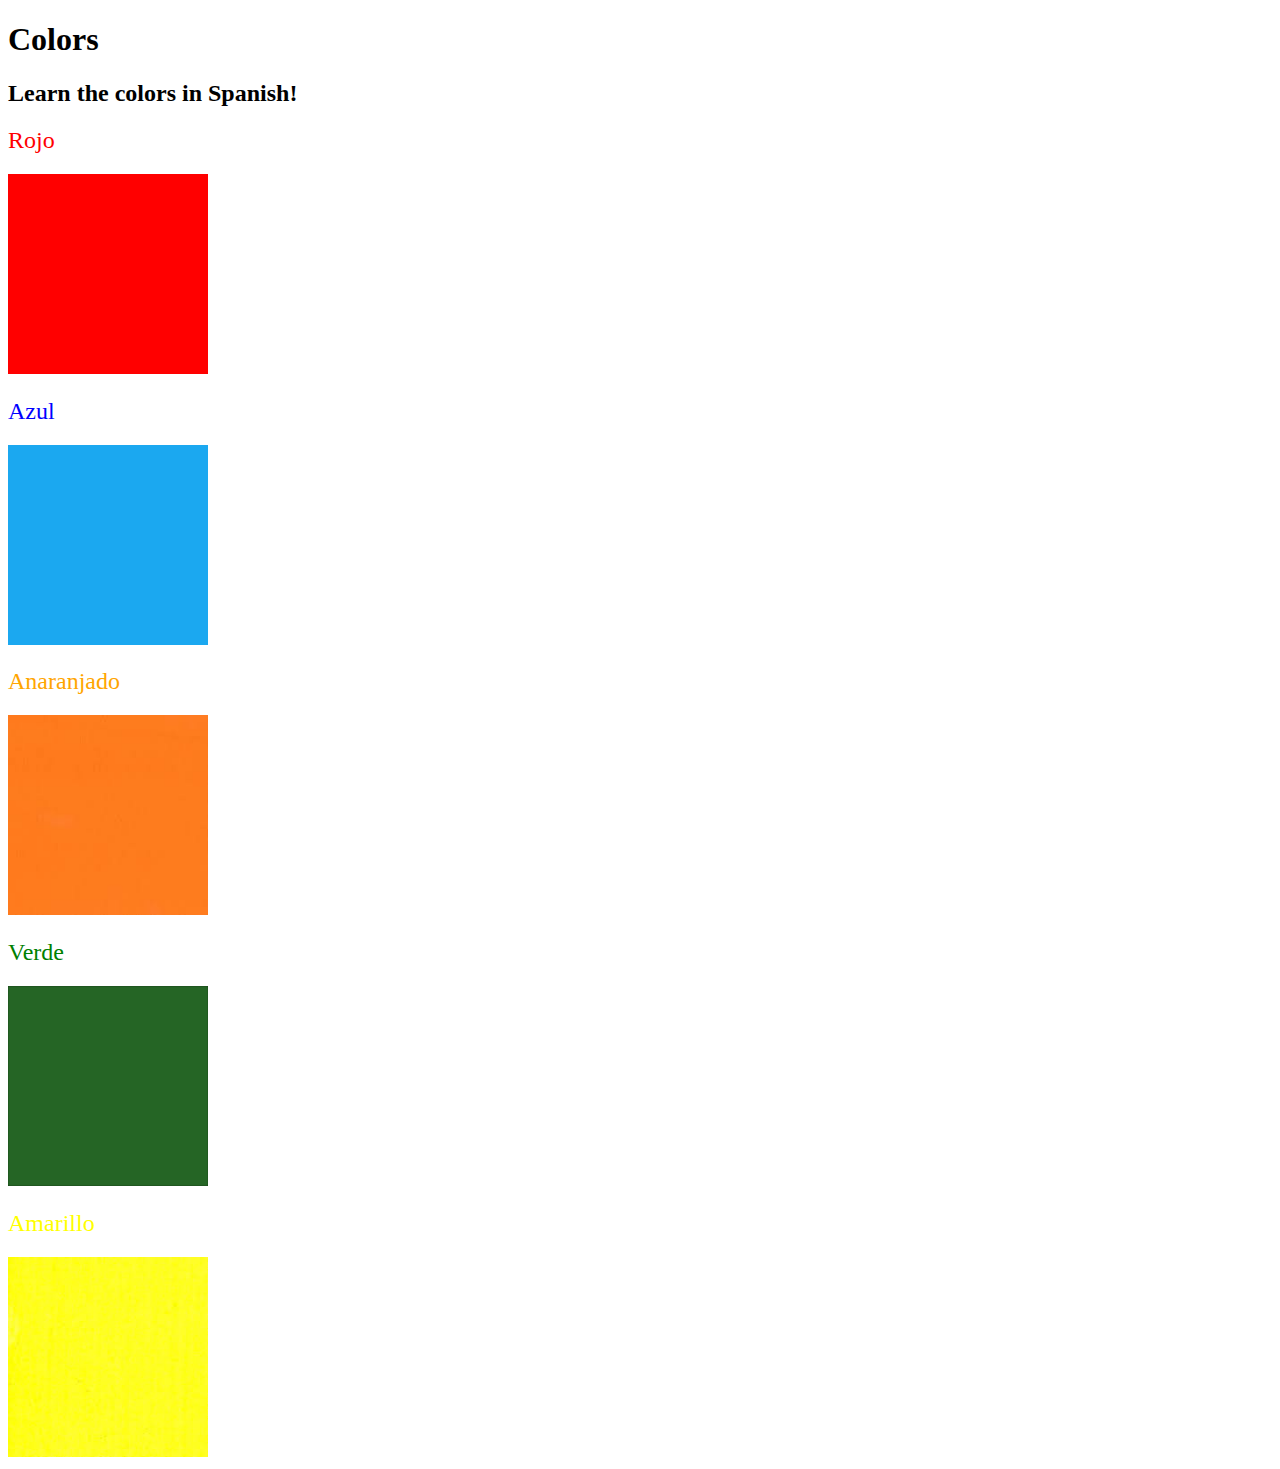
<file: 5.4+Color+Vocab+Project/index.html>
<!DOCTYPE html>
<html lang="en">
  <head>
    <meta charset="UTF-8" />
    <title>Spanish Vocabulary</title>
    <link rel="stylesheet" href="./style.css" />
  </head>

  <body>
    <h1>Colors</h1>
    <h2>Learn the colors in Spanish!</h2>
    <h2 class="color-title" id="red">Rojo</h2>
    <img src="./assets/images/red.png" alt="red" />

    <h2 class="color-title" id="blue">Azul</h2>
    <img src="./assets/images/blue.png" alt="blue" />

    <h2 class="color-title" id="orange">Anaranjado</h2>
    <img src="./assets/images/orange.png" alt="orange" />

    <h2 class="color-title" id="green">Verde</h2>
    <img src="./assets/images/green.png" alt="green" />

    <h2 class="color-title" id="yellow">Amarillo</h2>
    <img src="./assets/images/yellow.png" alt="yellow" />
  </body>
</html>

<!-- 
TODOs
IMPORTANT: You should not need to make ANY CHANGES to index.html
All code should be written in your CSS file.

1. Create a CSS file and incorporate it as an external stylesheet.
2. Use CSS to style each of the color titles to meaning. 
Hint: Use the id to help if you don't know the words in spanish.
3. Use CSS to change all the color titles to have "font-weight: normal;"
4. Use CSS (not HTML) to make all the images 200px heigh and 200px wide. 
Hint: 
https://developer.mozilla.org/en-US/docs/Web/CSS/height
https://developer.mozilla.org/en-US/docs/Web/CSS/width
-->
</file>
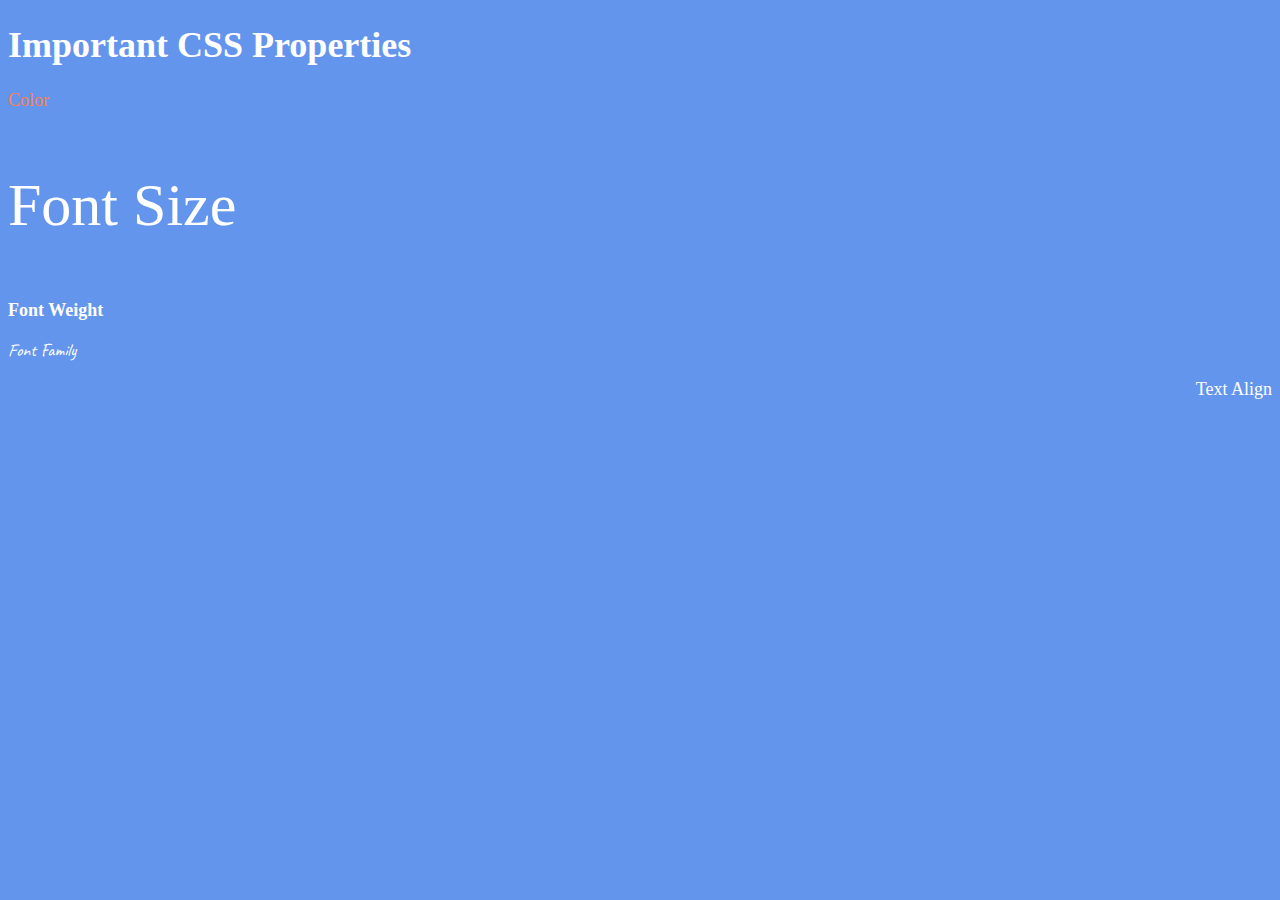
<file: 6.1+Font+Properties/index.html>
<!DOCTYPE html>
<html lang="en">

<head>
  <meta charset="UTF-8">
  <title>CSS Properties</title>
  <style>
    /*  6. Change the the root (html element) font size to 30px --> */
    html {
      font-size: 30px;
    }

    body {
      background-color: cornflowerblue;
      color: white;
      font-size: 18px;
    }

 /* 1. Change the color of <p>Color</p> to "coral" color.*/

    #color {
  color:coral;
}
/*   2. Change the font size of <p>Font Size</p> to 2X the size of the root font size.*/
   
#size {
      font-size: 2rem;
    }

  /* 3. Change the font weight of <p>Font Weight</p> to 900.*/

  #weight {
    font-weight: 900;
  }
  
  /* 4. Change the font family of <p>Font Family</p> to the Google font Caveat with regular (400) font weight.
  Link: https://fonts.google.com/specimen/Caveat */
 
  #family {
  font-family: 'Caveat', cursive;
 }
 
 /* 5. Change the <p>Text Align</p> to right align. */
 
 #align {
  text-align: right;
 }

  </style>
   <link rel="preconnect" href="https://fonts.googleapis.com">
   <link rel="preconnect" href="https://fonts.gstatic.com" crossorigin>
   <link href="https://fonts.googleapis.com/css2?family=Caveat&display=swap" rel="stylesheet">
  
</head>
<body>
  <h1>Important CSS Properties</h1>
  <p id="color">Color</p>
  <p id="size">Font Size</p>
  <p id="weight">Font Weight</p>
  <p id="family">Font Family</p>
  <p id="align">Text Align</p>
  
</body>
</html>
</file>
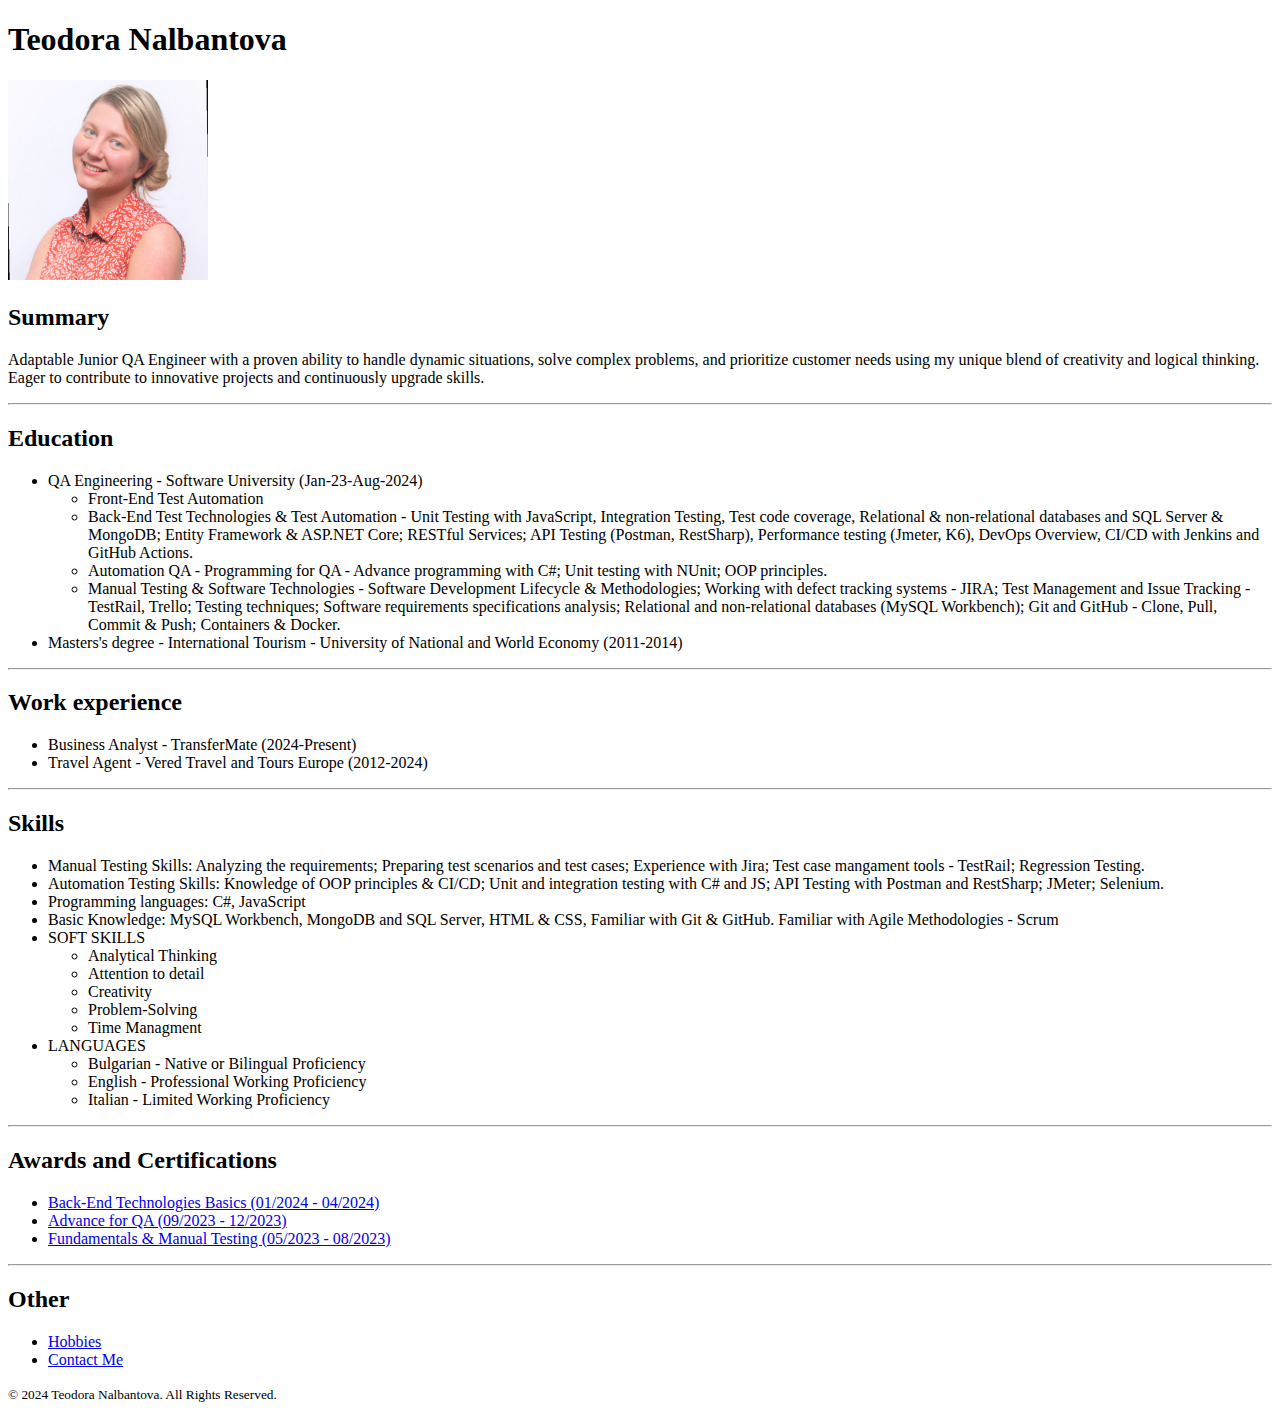
<file: Capstone Project 1/index.html>
<!DOCTYPE html>
<html lang="en">
<head>
    <meta charset="UTF-8">
    <title>Teodora-Nalbantova-Resume</title>
  </head>
<body>
<h1>Teodora Nalbantova</h1>
<img src="./1527842078043.jpg" height="200" alt="image of Teodora" />
<h2>Summary</h2>
<p>Adaptable Junior QA Engineer with a proven ability to handle dynamic situations, solve complex problems, and
  prioritize customer needs using my unique blend of creativity and logical thinking. Eager to contribute to innovative
  projects and continuously upgrade skills.</p>
<hr />
<h2>Education</h2>
<ul>
  <li>QA Engineering - Software University (Jan-23-Aug-2024)
    <ul>
      <li>Front-End Test Automation</li>
      <li>Back-End Test Technologies & Test Automation  - Unit
        Testing with JavaScript, Integration Testing, Test code coverage,
        Relational & non-relational databases and SQL Server & MongoDB;
        Entity Framework & ASP.NET Core; RESTful Services; API Testing
        (Postman, RestSharp), Performance testing (Jmeter, K6), DevOps
        Overview, CI/CD with Jenkins and GitHub Actions.</li>
        <li>Automation QA - Programming for QA - Advance programming with C#;
          Unit testing with NUnit; OOP principles.</li>
        <li>Manual Testing & Software Technologies - Software Development
          Lifecycle & Methodologies; Working with defect tracking systems -
          JIRA; Test Management and Issue Tracking - TestRail, Trello; Testing
          techniques; Software requirements specifications analysis; Relational
          and non-relational databases (MySQL Workbench); Git and GitHub -
          Clone, Pull, Commit & Push; Containers & Docker.</li>
    </ul>
  </li>
  <li>Masters's degree - International Tourism - University of National and World Economy (2011-2014) </li>
</ul>

<hr />

<h2>Work experience</h2>
<ul>
  <li>
    Business Analyst - TransferMate (2024-Present)
  </li>
  <li>
    Travel Agent - Vered Travel and Tours Europe (2012-2024)
  </li>
</ul>
<hr />

<h2>Skills </h2>
<ul>
  <li>
    Manual Testing Skills:
Analyzing the requirements; Preparing test scenarios and test
cases; Experience with Jira; Test case mangament tools -
TestRail; Regression Testing.
  </li>
  <li>Automation Testing Skills:
    Knowledge of OOP principles & CI/CD; Unit and integration
    testing with C# and JS; API Testing with Postman and RestSharp;
    JMeter; Selenium.</li>
  <li>Programming languages:
      C#, JavaScript</li>
  <li>Basic Knowledge:
    MySQL Workbench, MongoDB and SQL Server, HTML & CSS,
    Familiar with Git & GitHub. Familiar with Agile Methodologies -
    Scrum</li>
  <li>SOFT SKILLS</li>
  <ul>
    <li>Analytical Thinking</li>
    <li> Attention to detail</li>
    <li>Creativity</li>
    <li>Problem-Solving</li>
    <li>Time Managment</li>
  </ul>
  <li>LANGUAGES</li>
  <ul>
    <li>Bulgarian - Native or Bilingual Proficiency</li>
    <li>English - Professional Working Proficiency</li>
    <li>Italian - Limited Working Proficiency</li>
  </ul>

</ul>
<hr />

<h2>Awards and Certifications</h2>
<ul>
  <li><a href="https://softuni.bg/certificates/details/207500/9ddf58fe">Back-End Technologies Basics (01/2024 - 04/2024)</a></li>
  <li><a href="https://softuni.bg/certificates/details/199858/1f459ca8"> Advance for QA (09/2023 - 12/2023)</a></li>
  <li> <a href="https://softuni.bg/certificates/details/183727/da17ae0e">Fundamentals & Manual Testing (05/2023 - 08/2023)</a> </li>
</ul>
<hr />

<h2>Other</h2>
<ul>
<li><a href="./public/hobbies.html">Hobbies</a></li>
<li><a href="./public/contact.html">Contact Me</a></li>
</ul>

<footer>
  <small>
    © 2024 Teodora Nalbantova. All Rights Reserved.
  </small>
</footer>

</body>

</htmL>
</file>
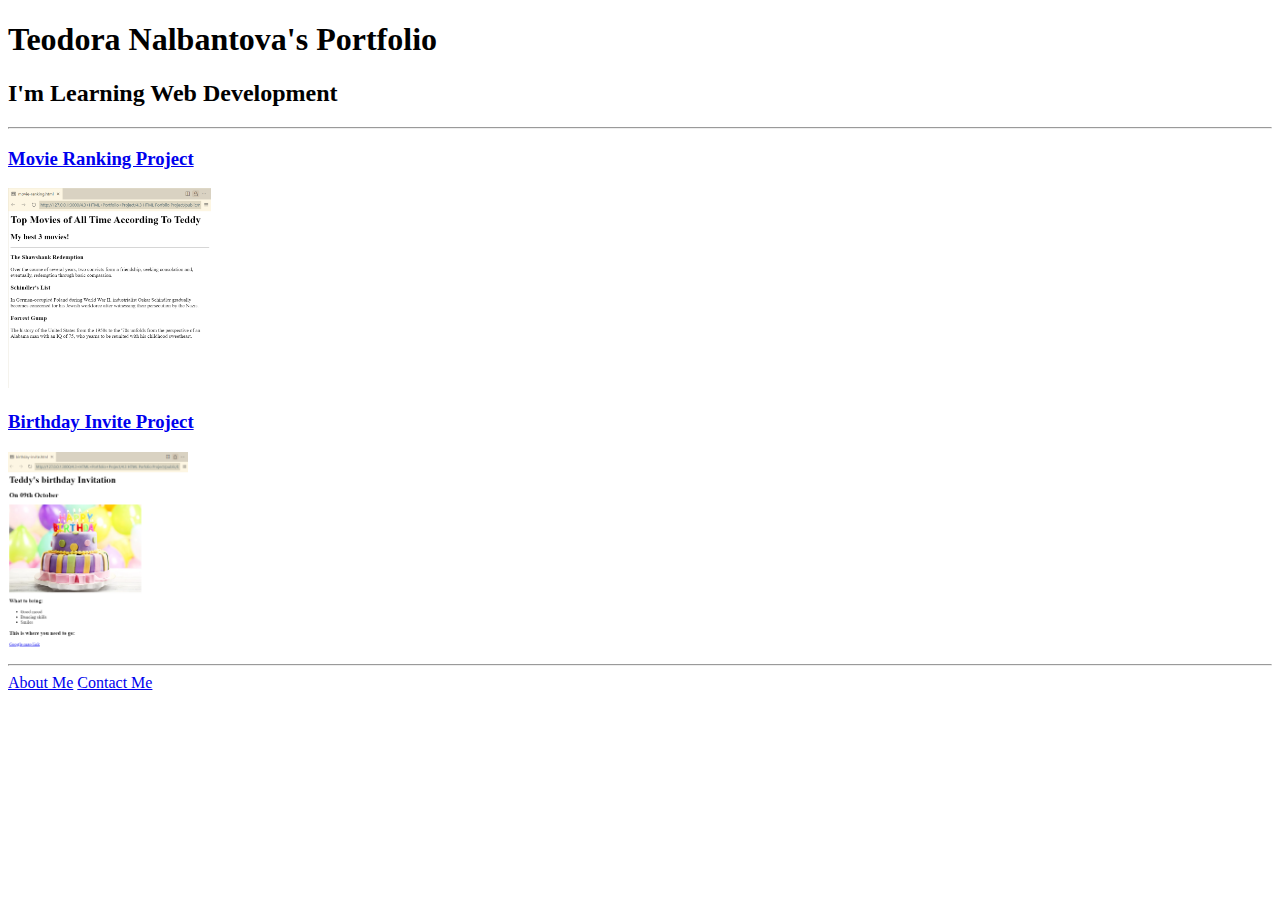
<file: 4.3+HTML+Portfolio+Project/4.3 HTML Porfolio Project/index.html>
<!DOCTYPE HTML>
<html lang="en">

<head>
    <meta charset="UTF-8">
    <title>Teodora's Portfolio</title>
  </head>

<body>
<h1>Teodora Nalbantova's Portfolio</h1>
<h2>I'm Learning Web Development</h2>
  <hr />
  <h3><a href="./public/movie-ranking.html">Movie Ranking Project</a></h3>
  <img src="./assets/images/movieranking.png" height="200" alt="movie ranking project preview" />

  <h3><a href="./public/birthday-invite.html">Birthday Invite Project</a></h3>
  <img src="./assets/images/birthday cake.png" height="200" alt="birthday invite project preview" />


  <hr />
  <a href="./public/about.html">About Me</a>
  <a href="./public/contact.html">Contact Me</a>
</body>

</htm>
</file>
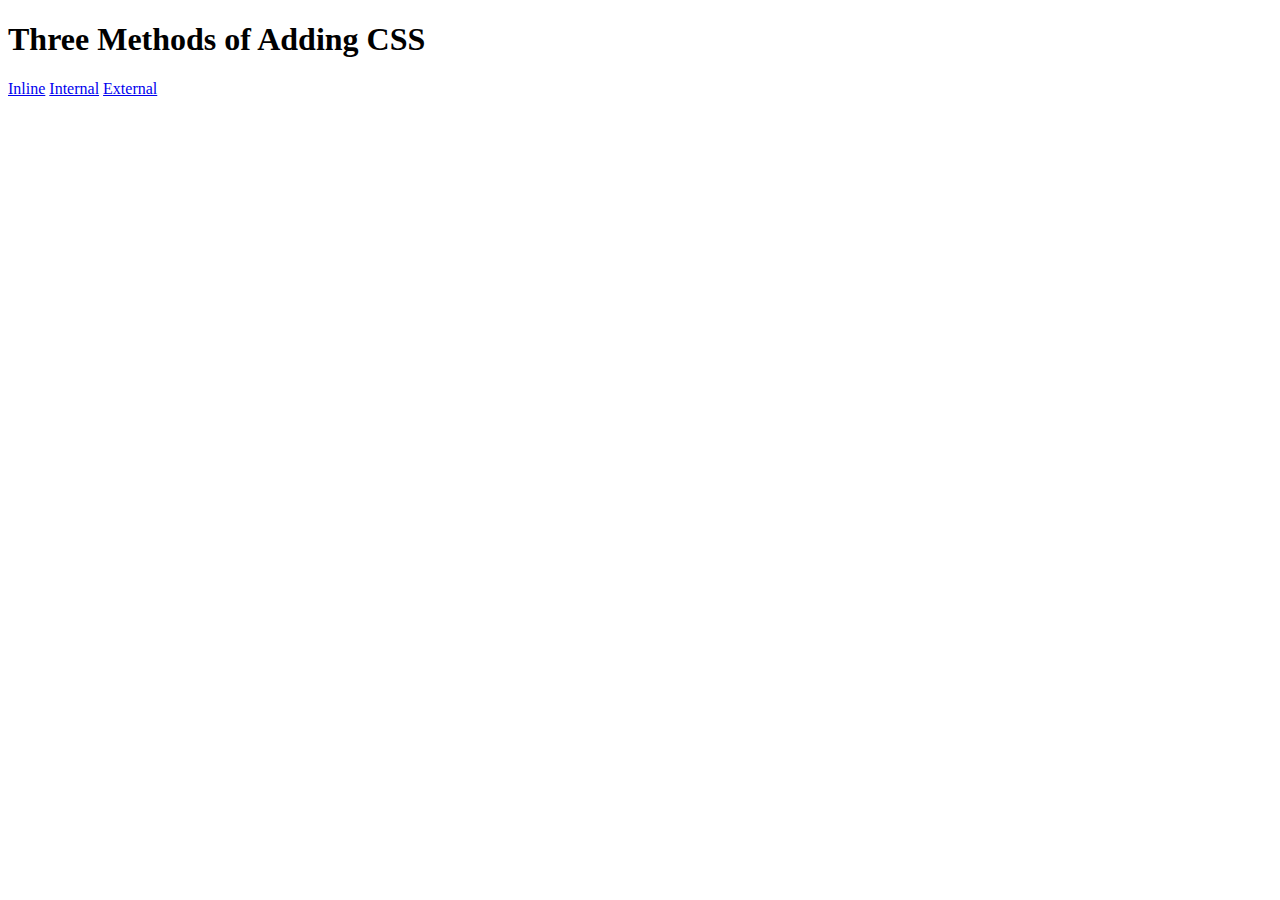
<file: 5.1+Adding+CSS/5.1. Adding CSS/index.html>
<!DOCTYPE html>
<html lang="en">

<head>
  <meta charset="UTF-8">
  <title>Adding CSS</title>
</head>

<body>
  <h1>Three Methods of Adding CSS</h1>
  <!-- Create 3 Links to The 3 Webpages: inline, internal and external -->
<a href="./inline.html">Inline</a>
<a href="./internal.html">Internal</a>
<a href="./external.html">External</a>

</body>

</html>
</file>
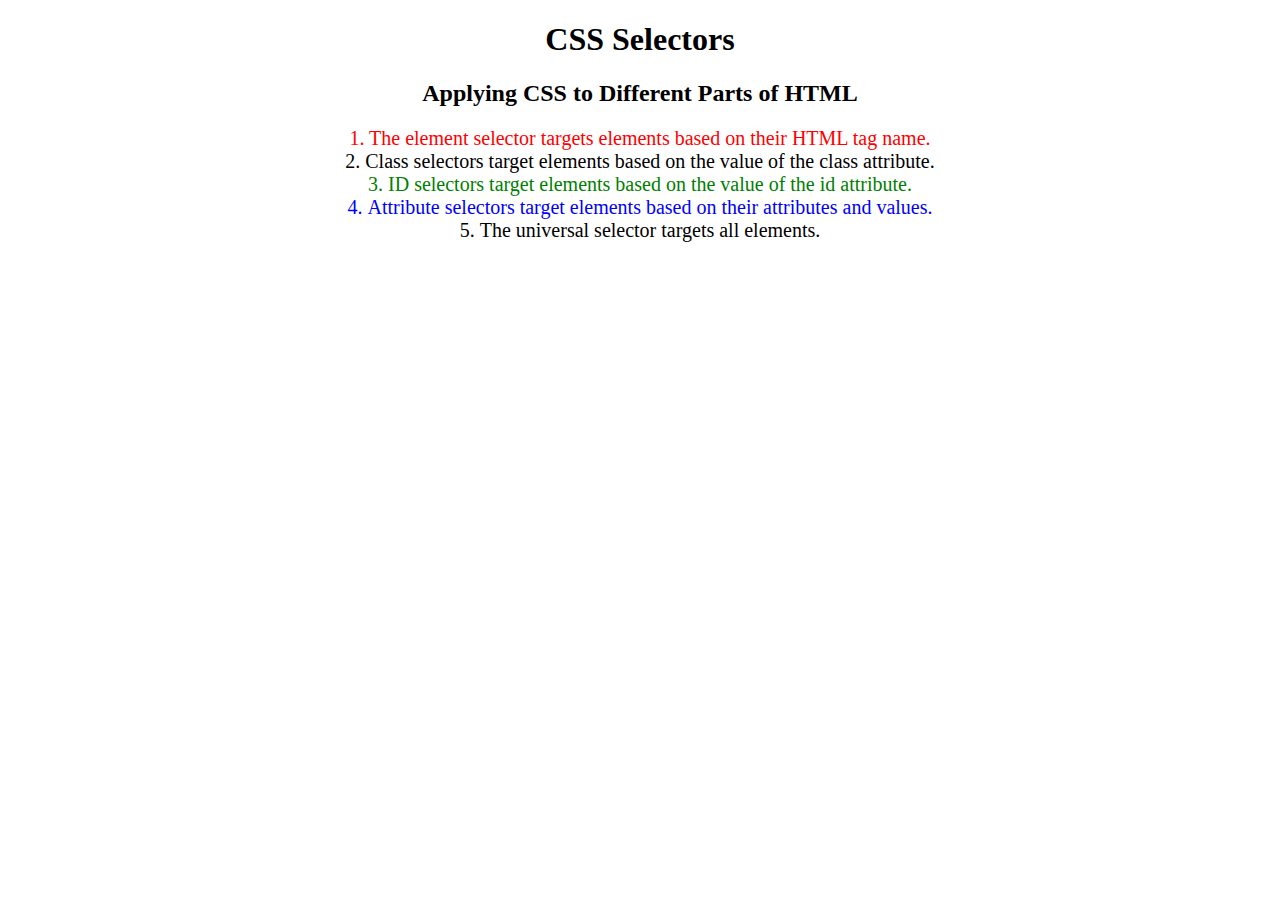
<file: 5.3+CSS+Selectors/5.3 CSS Selectors/index.html>
<!DOCTYPE html>
<html lang="en">

<head>
  <meta charset="UTF-8">
  <title>CSS Selectors</title>
  <link rel="stylesheet" href="./style.css" />
</head>

<body>
  <h1>CSS Selectors</h1>
  <h2>Applying CSS to Different Parts of HTML</h2>
  <!-- TODO 1: Set the CSS for all paragraph tags to "color: red" -->
  <p class="note">1. The element selector targets elements based on their HTML tag name.</p>

  <ol>
    <!-- TODO 2: Set the CSS for all elements with a class of "note" to "font-size: 20px" -->
    <li class="note" value="2">Class selectors target elements based on the value of the class attribute.</li>

    <!-- TODO 3: Set the CSS for the element with an id of "id-selector-demo" to "color: green" -->
    <li class="note" id="id-selector-demo" value="3">ID selectors target elements based on the value of the id
      attribute.</li>

    <!-- TODO 4: Set the CSS for the li elements that have the "value" attribute set to "4" to have "color: blue" -->
    <li class="note" value="4">Attribute selectors target elements based on their attributes and values.</li>

    <!-- TODO 5: Set all elements to have "text-align: center" -->
    <li class="note" value="5">The universal selector targets all elements.</li>
  </ol>
</body>

</html>
</file>
<file: 5.4+Color+Vocab+Project/style.css>
#red{
    color:red;
}
#blue{
    color:blue;
}
#orange{
    color:orange;
}
#green{
    color: green;
}

#yellow{
    color:yellow;
}

.color-title{
    font-weight: normal;
}

img{
    height: 200px;
    width: 200px;
}
</file>
<file: 5.3+CSS+Selectors/5.3 CSS Selectors/style.css>
ol {
  margin-left: -40px;
  margin-top: -20px;
  list-style-position: inside;
}

/* Write your CSS below, don't change the rules above. */

p {
  color:red
}

.note {
  font-size: 20px;
}

#id-selector-demo {
  color: green;
}

li[value="4"]{
  color: blue;
}

*{
  text-align: center;
}
</file>
